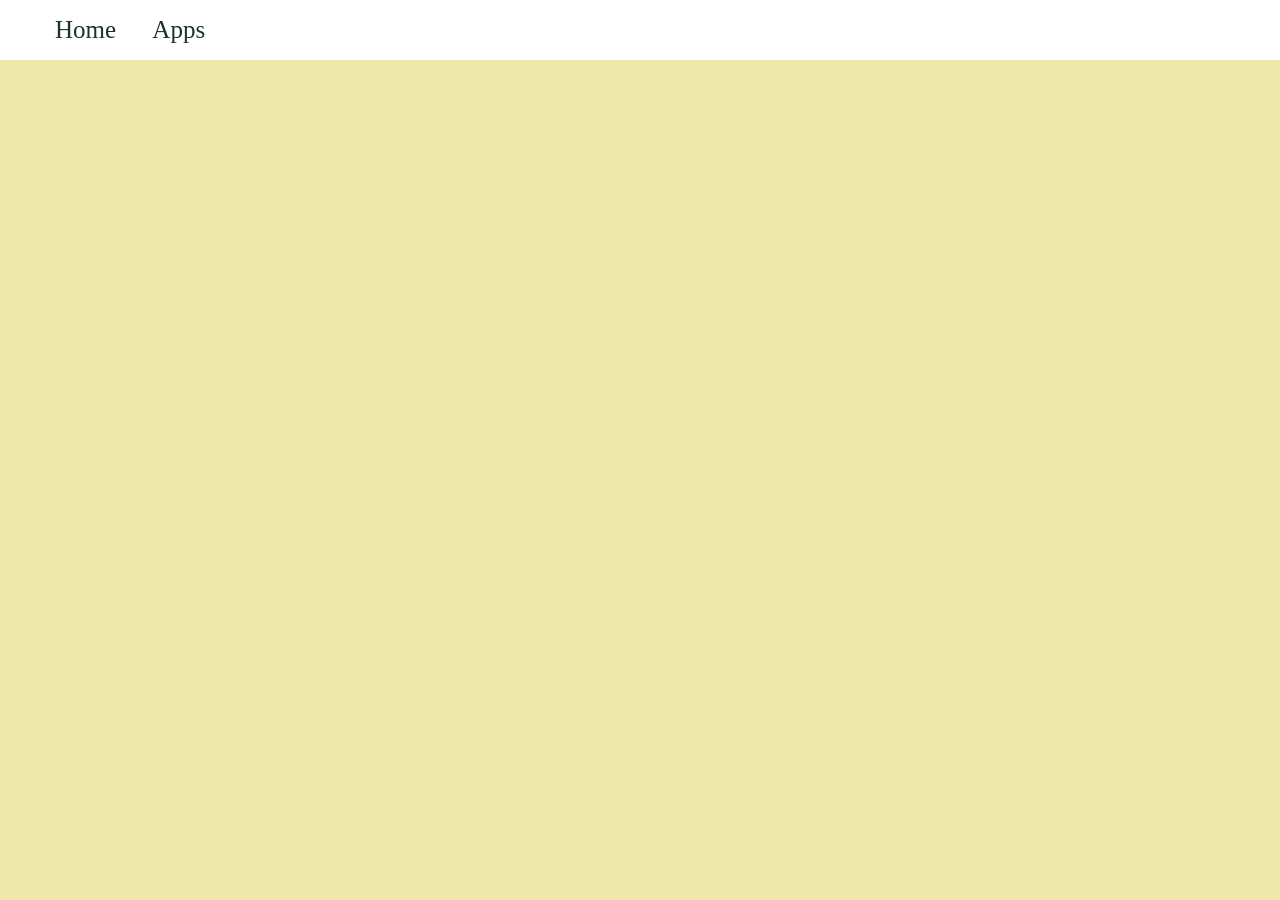
<file: apps.html>
<!doctype html>
<html>
<head>
<meta charset="utf-8">
<title>Chloe's Apps</title>
<link href="style.css" rel="stylesheet" type="text/css">
</head>

<style>
	ul{
		list-style-type: none;
	}
	nav {
		width: 100%;
		position: fixed;
		background-color: white;
		margin: 0;
		top: 0;
		padding: 0;
		left: 0;
	}
	
	li {
		display: inline;
		width: 200;
		padding: 15px;
	}
	li a {
		color: #1B3427; 
		font-size: 25px;
		text-decoration: none;
	}
	
	li:hover {
		background-color: palegoldenrod;
	}
	</style>	
<body>
<nav>
	<ul>
		<li><a href="index.html"> Home </a></li>
		<li><a href="apps.html"> Apps</a></li>
	</ul>
</nav>
	<br>
	<br>
	<br>
	<br>
	<br>
	<center>
	<iframe width="392" height="620" style="border: 0px;" src="https://studio.code.org/projects/applab/vq81NjFE-j216-21zF-I9z2-OjEq28N6bb9I/embed?nosource"></iframe>
	<iframe width="392" height="620" style="border: 0px;" src="https://studio.code.org/projects/applab/81OF6b8O-zFTO-2bNj-9ONj-z2EbIIbFz8b8/embed?nosource"></iframe>
	<iframe width="392" height="620" style="border: 0px;" src="https://studio.code.org/projects/applab/8NNz12qv-FENO-2zq6-q21I-Nb2j2jzvFOv1/embed?nosource"></iframe>
	</center>
	
</body>

</html>
</file>
<file: style.css>
@charset "utf-8";
	/*CSS Document*/
	
	body {
		background-color: palegoldenrod;
}
h1 {
    color: #1B3427;
	font-size: 50px;
	text-decoration:wavy 5px #1B3427 underline;
	text-shadow: 11px 12px 15px #1B3427;
	
}
img {
	border: 15px dotted #1B3427;
	border-radius: 8px
}
img:hover{
	border: 30px dotted #1B3427;
}
</file>
